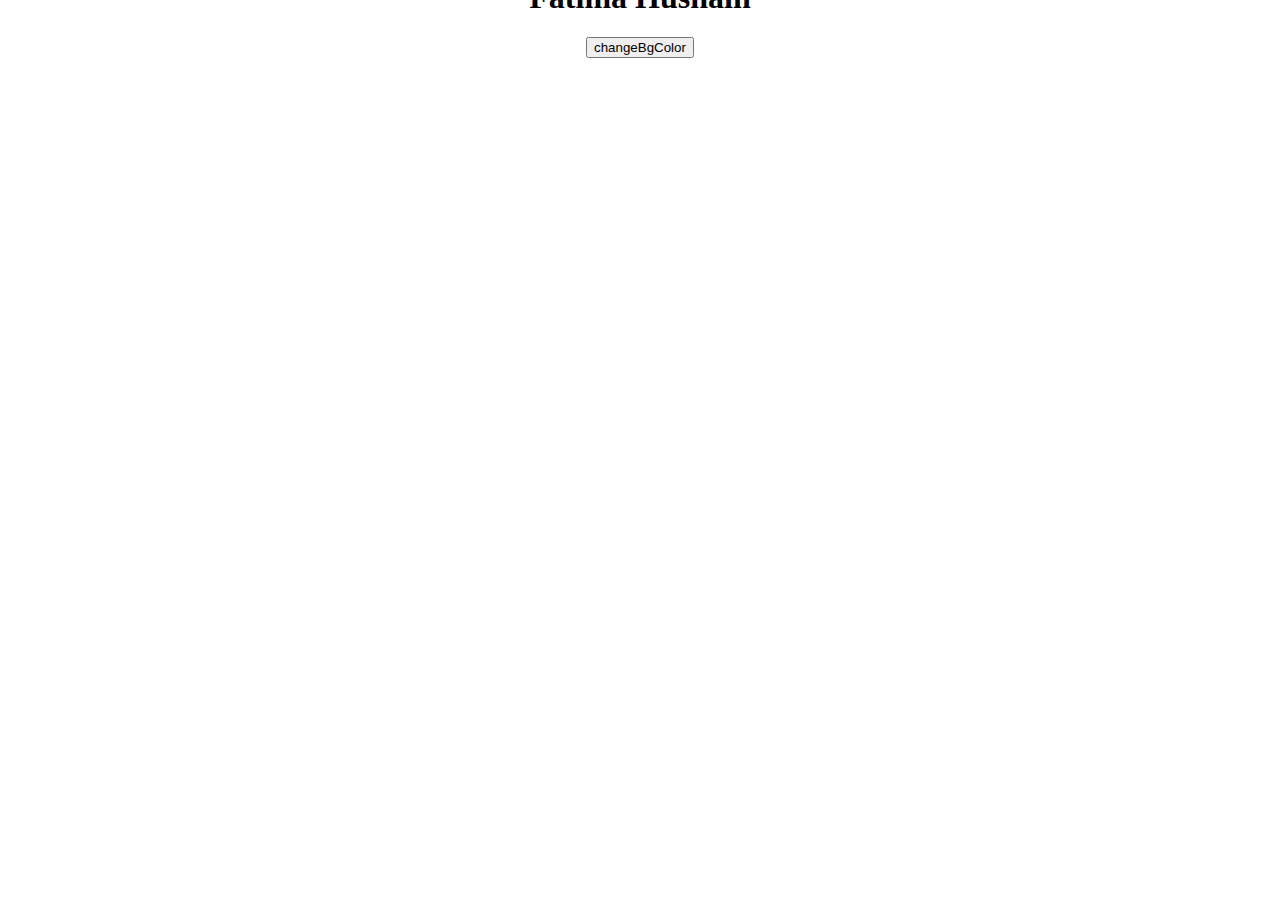
<file: index1.html>
<!DOCTYPE html>
<html lang="en">
  <head>
    <meta charset="UTF-8" />
    <meta http-equiv="X-UA-Compatible" content="IE=edge" />
    <meta name="viewport" content="width=device-width, initial-scale=1.0" />
    <title>Document</title>
    <style>
      #container {
        width: 100%;
        height: 100vh;
        align-items: center;
        justify-content: center;
        display: flex;
        padding: 0;
        height: 0;
        background: white;
        flex-direction: column;
      }
    </style>
  </head>
  <body>
    <div id="container" >
      <h1 id="title">Fatima Husnain</h1>
      <button onclick="changeColor()" id="btn">changeBgColor</button>
    </div>
    <script>
      function changeColor() {
        const containerDiv = document.getElementById("container");
        const currentColor =
          window.getComputedStyle(containerDiv).backgroundColor;
        if (currentColor == "rgb(255, 255, 255)") {
          document.getElementById("container").style.backgroundColor = "black";
          document.getElementById("title").style.color = "white";
        }
        if (currentColor == "rgb(0, 0, 0)") {
          document.getElementById("container").style.backgroundColor = "white";
          document.getElementById("title").style.color = "black";
        }
      }
    </script>
  </body>
</html>
</file>
